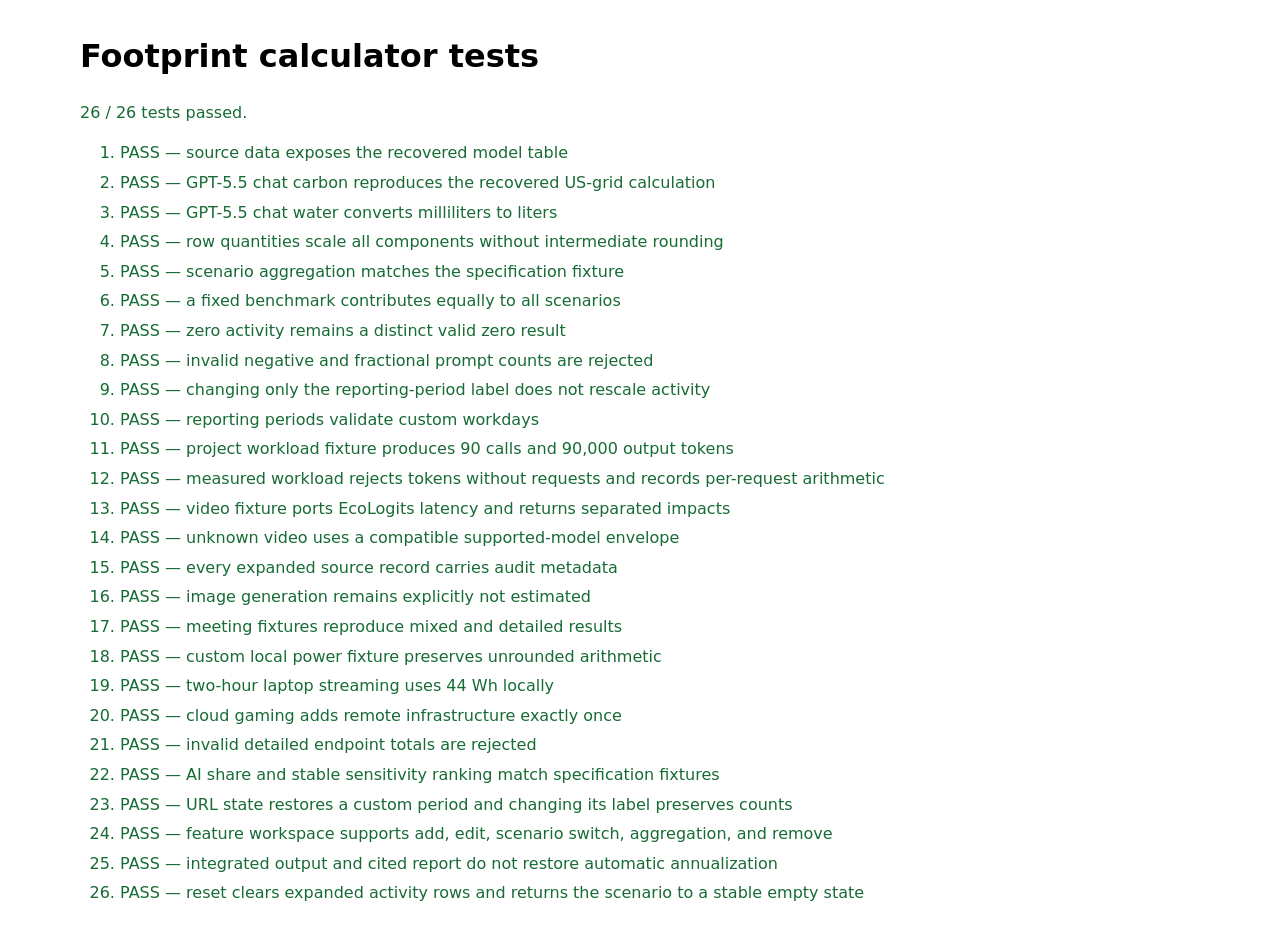
<file: tests/index.html>
<!doctype html>
<html lang="en">
<head>
  <meta charset="utf-8">
  <meta name="viewport" content="width=device-width, initial-scale=1">
  <title>Footprint calculator test harness</title>
  <style>
    body { max-width: 70rem; margin: 2rem auto; padding: 0 1rem; font: 16px/1.5 system-ui, sans-serif; }
    .passed { color: #176b35; }
    .failed { color: #9b1c1c; }
    li { margin: 0.35rem 0; }
    code { background: #f3f3f3; padding: 0.1rem 0.25rem; }
  </style>
</head>
<body>
  <h1>Footprint calculator tests</h1>
  <p id="summary" aria-live="polite">Running…</p>
  <ol id="results"></ol>
  <iframe id="calculator" title="Calculator integration fixture" src="../ai-prompt-footprint/index.html#p=custom&amp;w=7&amp;r=0-3-2" hidden></iframe>
  <script src="../ai-prompt-footprint/js/source-data.js"></script>
  <script src="../ai-prompt-footprint/js/feature-data.js"></script>
  <script src="../ai-prompt-footprint/js/calculations.js"></script>
  <script src="test-runner.js"></script>
</body>
</html>
</file>
